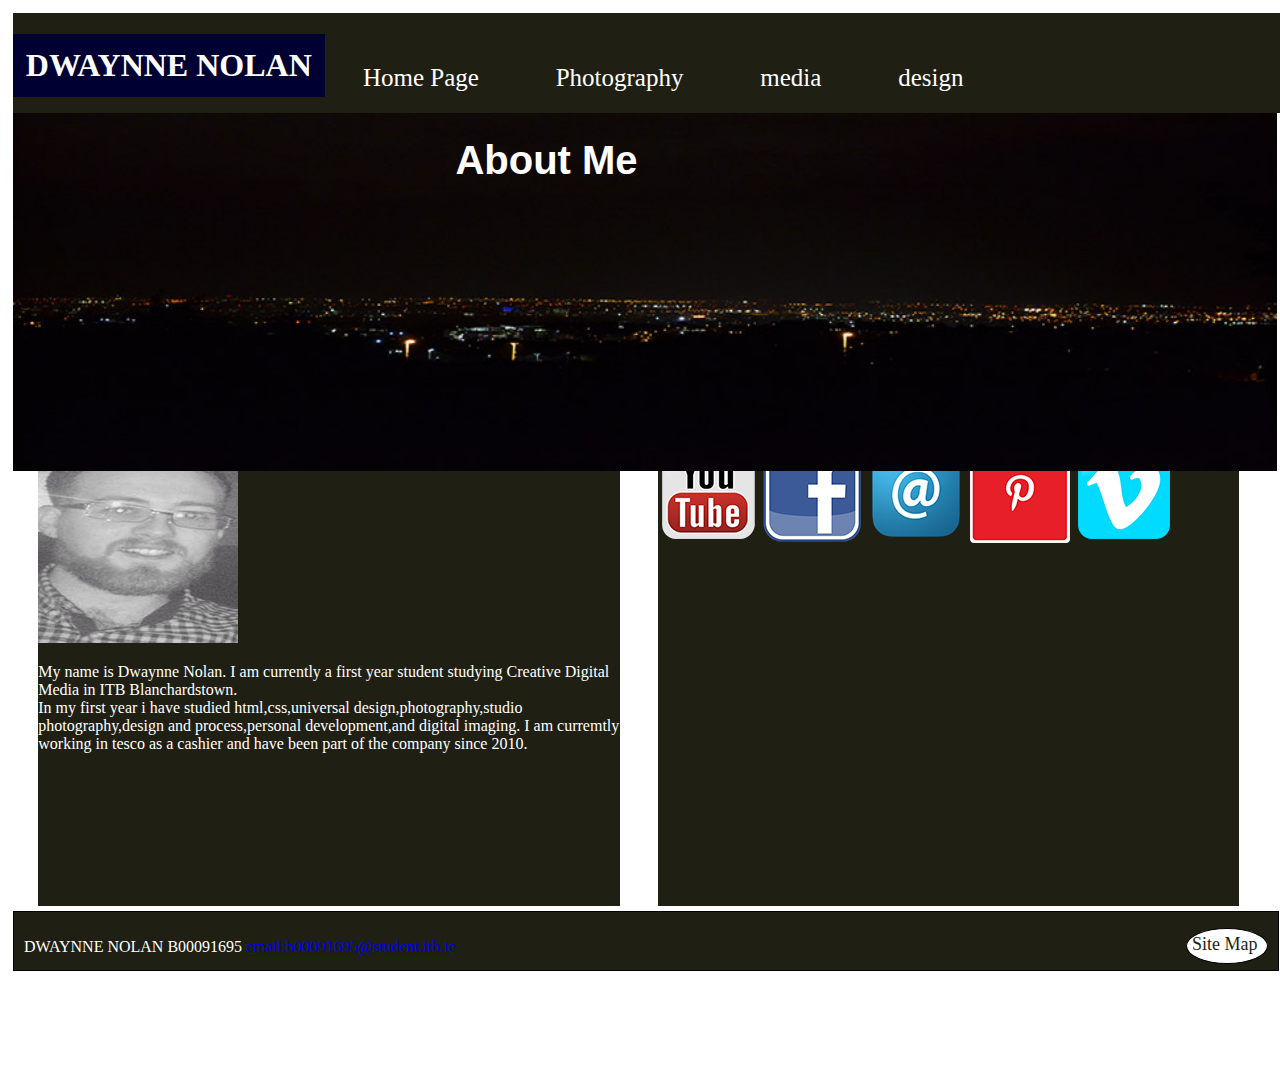
<file: index.html>
<!doctype html>
<html>
<head>
<meta charset="UTF-8">
<title>About Me</title>
<link rel="stylesheet" type="text/css" href="index.css">
</head>

<body>

<div class="container">

    <header>

    <h1> DWAYNNE NOLAN </h1>

    <ul>
        <li> <a href="index.html" target="blank">Home Page </a> </li>
        <li> <a href="photography.html" target="blank">Photography </a> </li>
        <li> <a href="media.html" target="blank">media </a> </li>
        <li> <a href="design.html" target="blank">design </a> </li>
    </ul>
    </header>

<div class="picture">
<img src="images/dublinskylineweb.jpg" alt="dublinskyline">
<h2> <span> About Me</span> </h2>
</div>

<div class="main">

<div class="section1">
<h1> About Me </h1>
<img src="images/dwaynnenolan.jpg" alt="dwaynnenolan">
<p>My name is Dwaynne Nolan. I am currently a first year student studying Creative Digital Media in ITB Blanchardstown.<br>
In my first year i have studied html,css,universal design,photography,studio photography,design and process,personal development,and digital imaging.
I am curremtly working in tesco as a cashier and have been part of the company since 2010.</p>

</div>

<div class="section2">
<h1> Social Media </h1>
<p>
<a href="https://www.youtube.com/channel/UC_-CqZcpH_z5oiu2anUxhMA" target="blank"><img src="images/youtubewebicon.png" alt="youtube"></a>  <a href="https://www.facebook.com/dwaynne.nolan" target="blank"><img src="images/facebookwebicon.png" alt="facebook"></a>    <a href="mailto:b00091695@student.itb.ie"><img src="images/emailwebicon.png" alt="email"></a>
<a href="https://www.pinterest.com/dwaynnenolan/" target="blank"><img src="images/pinterestwebicon.png" alt="pinterest"></a>  <a href="https://vimeo.com/home/myvideos" target="blank"><img src="images/vimeowebicon.png" alt="vimeo"></a>
</p>
</div>

</div>

<footer>
<p>
DWAYNNE NOLAN B00091695 <a href="mailto:b00091695@student.itb.ie"> email:b00091695@student.itb.ie</a>
</p>
<ul>
<li><a href="sitemap.html" target="blank">Site Map </a></li>
</ul>


</footer>



</div>

</body>
</html>
</file>
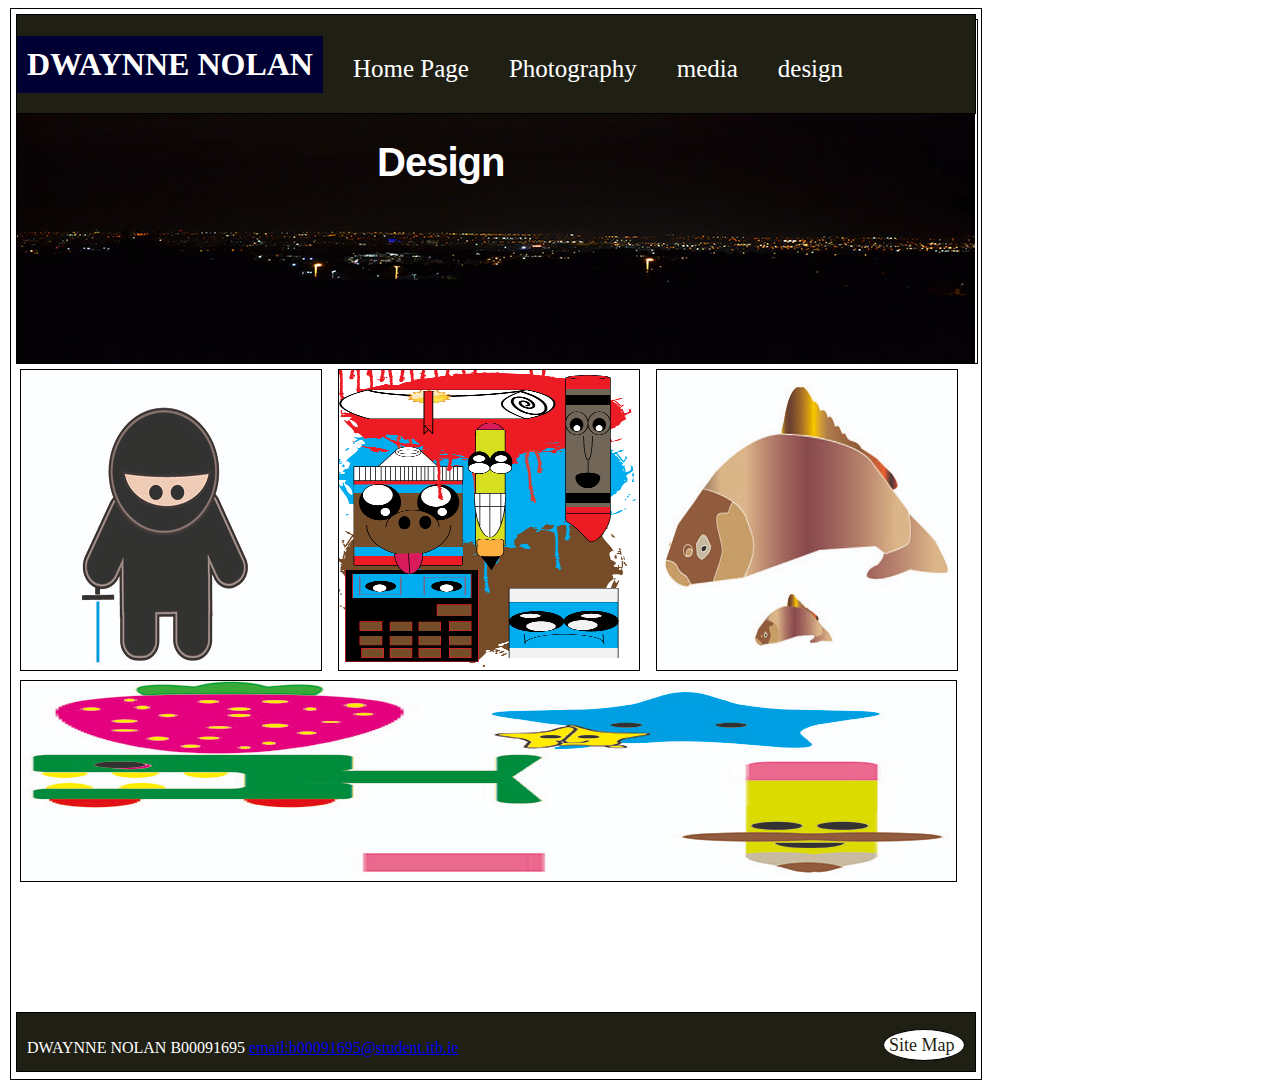
<file: design.html>
<!doctype html>
<html>
<head>
<meta charset="UTF-8">
<title>design</title>
<link rel="stylesheet" type="text/css" href="design.css">
</head>

<body>

<div class="container">

    <header>

    <h1> DWAYNNE NOLAN </h1>

    <ul>
        <li> <a href="index.html" target="blank">Home Page </a> </li>
        <li> <a href="photography.html" target="blank">Photography </a> </li>
        <li> <a href="media.html" target="blank">media </a> </li>
        <li> <a href="design.html" target="blank">design </a> </li>
    </ul>
    </header>

<div class="picture">
<img src="images/dublinskylineweb.jpg" alt="dublinskyline">
<h2> <span> Design </span> </h2>
</div>

<div class="main">
<img src="images/lab1-ninja.jpg" alt="ninja">
<img src="images/cartoonposter.gif" alt="cartoonposter">
<img src="images/lab4.jpg" alt="fish">
<img src="images/lab-2milkbun-shapes.jpg" alt="fish">
</div>

<footer>
<p>
DWAYNNE NOLAN B00091695 <a href="mailto:b00091695@student.itb.ie"> email:b00091695@student.itb.ie</a>
</p>
<ul>
<li><a href="sitemap.html" target="blank">Site Map </a></li>
</ul>


</footer>


</div>

</body>
</html>
</file>
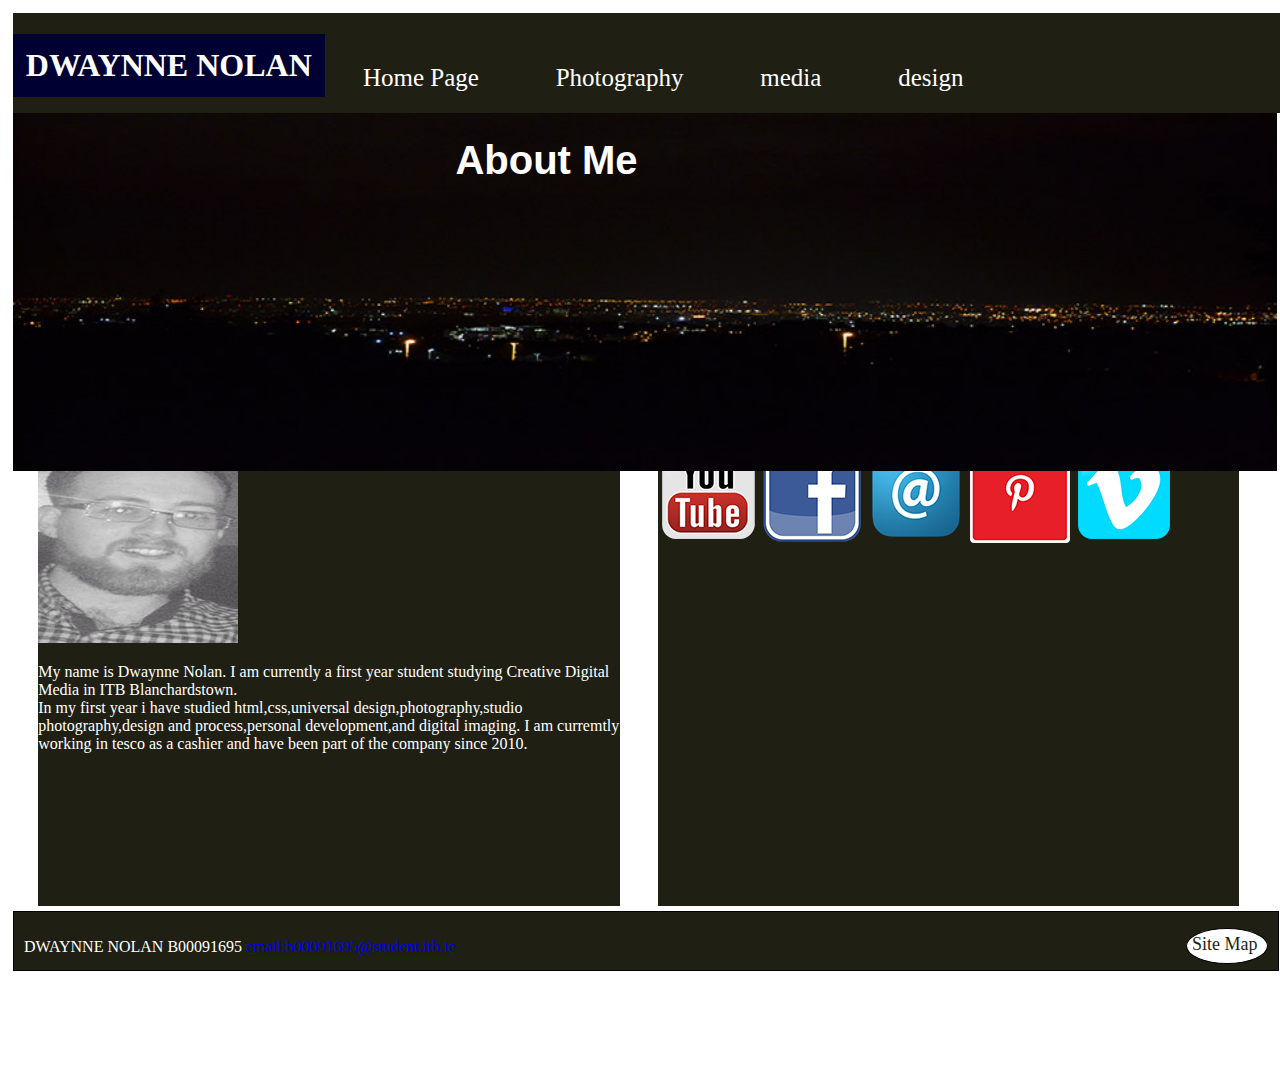
<file: homepage.html>
<!doctype html>
<html>
<head>
<meta charset="UTF-8">
<title>About Me</title>
<link rel="stylesheet" type="text/css" href="homepage.css">
</head>

<body>

<div class="container">

    <header>

    <h1> DWAYNNE NOLAN </h1>

    <ul>
        <li> <a href="homepage.html" target="blank">Home Page </a> </li>
        <li> <a href="photography.html" target="blank">Photography </a> </li>
        <li> <a href="media.html" target="blank">media </a> </li>
        <li> <a href="design.html" target="blank">design </a> </li>
    </ul>
    </header>

<div class="picture">
<img src="images/dublinskylineweb.jpg" alt="dublinskyline">
<h2> <span> About Me</span> </h2>
</div>

<div class="main">

<div class="section1">
<h1> About Me </h1>
<img src="images/dwaynnenolan.jpg" alt="dwaynnenolan">
<p>My name is Dwaynne Nolan. I am currently a first year student studying Creative Digital Media in ITB Blanchardstown.<br>
In my first year i have studied html,css,universal design,photography,studio photography,design and process,personal development,and digital imaging.
I am curremtly working in tesco as a cashier and have been part of the company since 2010.</p>

</div>

<div class="section2">
<h1> Social Media </h1>
<p>
<a href="https://www.youtube.com/channel/UC_-CqZcpH_z5oiu2anUxhMA" target="blank"><img src="images/youtubewebicon.png" alt="youtube"></a>  <a href="https://www.facebook.com/dwaynne.nolan" target="blank"><img src="images/facebookwebicon.png" alt="facebook"></a>    <a href="mailto:b00091695@student.itb.ie"><img src="images/emailwebicon.png" alt="email"></a>
<a href="https://www.pinterest.com/dwaynnenolan/" target="blank"><img src="images/pinterestwebicon.png" alt="pinterest"></a>  <a href="https://vimeo.com/home/myvideos" target="blank"><img src="images/vimeowebicon.png" alt="vimeo"></a>
</p>
</div>

</div>

<footer>
<p>
DWAYNNE NOLAN B00091695 <a href="mailto:b00091695@student.itb.ie"> email:b00091695@student.itb.ie</a>
</p>
<ul>
<li><a href="sitemap.html" target="blank">Site Map </a></li>
</ul>


</footer>



</div>

</body>
</html>
</file>
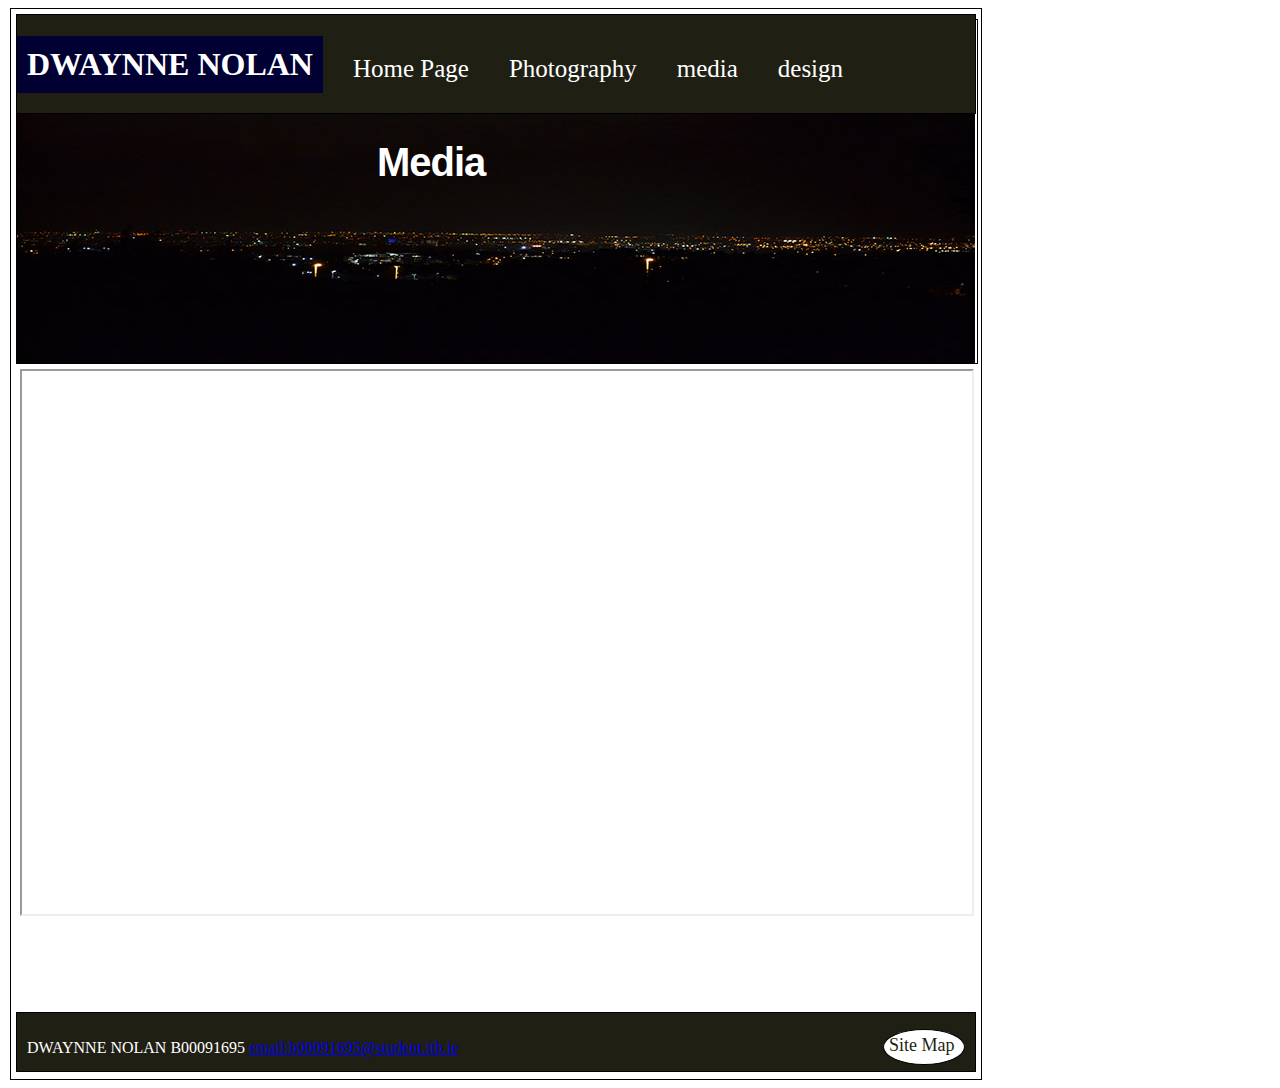
<file: media.html>
<!doctype html>
<html>
<head>
<meta charset="UTF-8">
<title>media</title>
<link rel="stylesheet" type="text/css" href="media.css">
</head>

<body>

<div class="container">

    <header>

    <h1> DWAYNNE NOLAN </h1>

    <ul>
        <li> <a href="index.html" target="blank">Home Page </a> </li>
        <li> <a href="photography.html" target="blank">Photography </a> </li>
        <li> <a href="media.html" target="blank">media </a> </li>
        <li> <a href="design.html" target="blank">design </a> </li>
    </ul>
    </header>

<div class="picture">
<img src="images/dublinskylineweb.jpg" alt="dublinskyline">
<h2> <span> Media </span> </h2>
</div>

<div class="main">
<iframe src="https://www.youtube.com/embed/xf-oUKwtaxs"></iframe>
</div>

<footer>
<p>
DWAYNNE NOLAN B00091695 <a href="mailto:b00091695@student.itb.ie"> email:b00091695@student.itb.ie</a>
</p>
<ul>
<li><a href="sitemap.html" target="blank">Site Map </a></li>
</ul>


</footer>


</div>

</body>
</html>
</file>
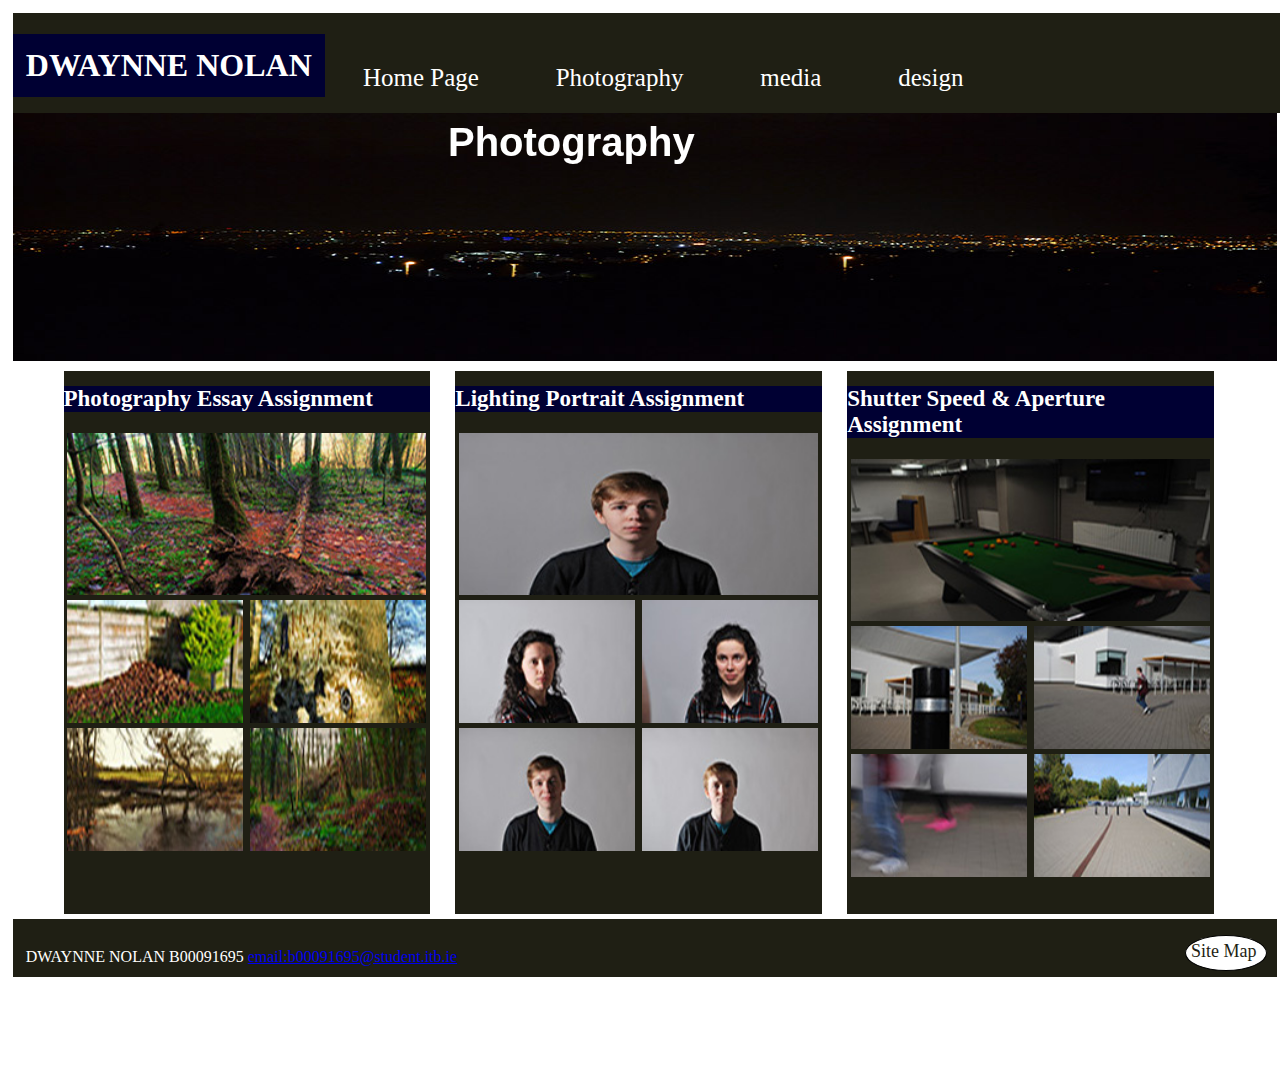
<file: photography.html>
<!doctype html>
<html>
<head>
<meta charset="UTF-8">
<title>photography</title>
<link rel="stylesheet" type="text/css" href="photography.css">
</head>

<body>

<div class="container">

    <header>

    <h1> DWAYNNE NOLAN </h1>

    <ul>
        <li> <a href="index.html" target="blank">Home Page </a> </li>
        <li> <a href="photography.html" target="blank">Photography </a> </li>
        <li> <a href="media.html" target="blank">media </a> </li>
        <li> <a href="design.html" target="blank">design </a> </li>
    </ul>
    </header>

<div class="picture">
<img src="images/dublinskylineweb.jpg" alt="dublinskyline">
<h2> <span>Photography </span> </h2>
</div>

<div class="main">

<div class="section1">
<h1> Photography Essay Assignment</h1>
<img src="images/photography7.jpg" id="image1" alt="forrest">
<img src="images/photography8.jpg" id="image2" alt="forrest">
<img src="images/photography1.jpg" id="image3" alt="forrest">
<img src="images/photography2.jpg" id="image4" alt="forrest">
<img src="images/photography3.jpg" id="image5" alt="forrest">



</div>

<div class="section2">

<h1> Lighting Portrait Assignment  </h1>

<img src="images/loop1.jpg" id="image6" alt="loop">
<img src="images/broad1.jpg" id="image7" alt="broad">
<img src="images/butterfly1.jpg" id="image8" alt="butterfly">
<img src="images/rembrandt1.jpg" id="image9" alt="rembrandt">
<img src="images/split1.jpg" id="image10" alt="split">

</div>

<div class="section3">
<h1> Shutter Speed & Aperture Assignment </h1>
<img src="images/shutterspeed1.jpg" id="image11" alt="shutterspeed">
<img src="images/aperture1.jpg" id="image12" alt="apature1">
<img src="images/aperture2.jpg" id="image13" alt="apature2">
<img src="images/shutterspeed2.jpg" id="image14" alt="shutterspeed2">
<img src="images/aperture3.jpg" id="image15" alt="apature3">


</div>



</div>

<footer>
<p>
DWAYNNE NOLAN B00091695 <a href="mailto:b00091695@student.itb.ie"> email:b00091695@student.itb.ie</a>
</p>
<ul>
<li><a href="sitemap.html" target="blank">Site Map </a></li>
</ul>


</footer>


</div>

</body>
</html>
</file>
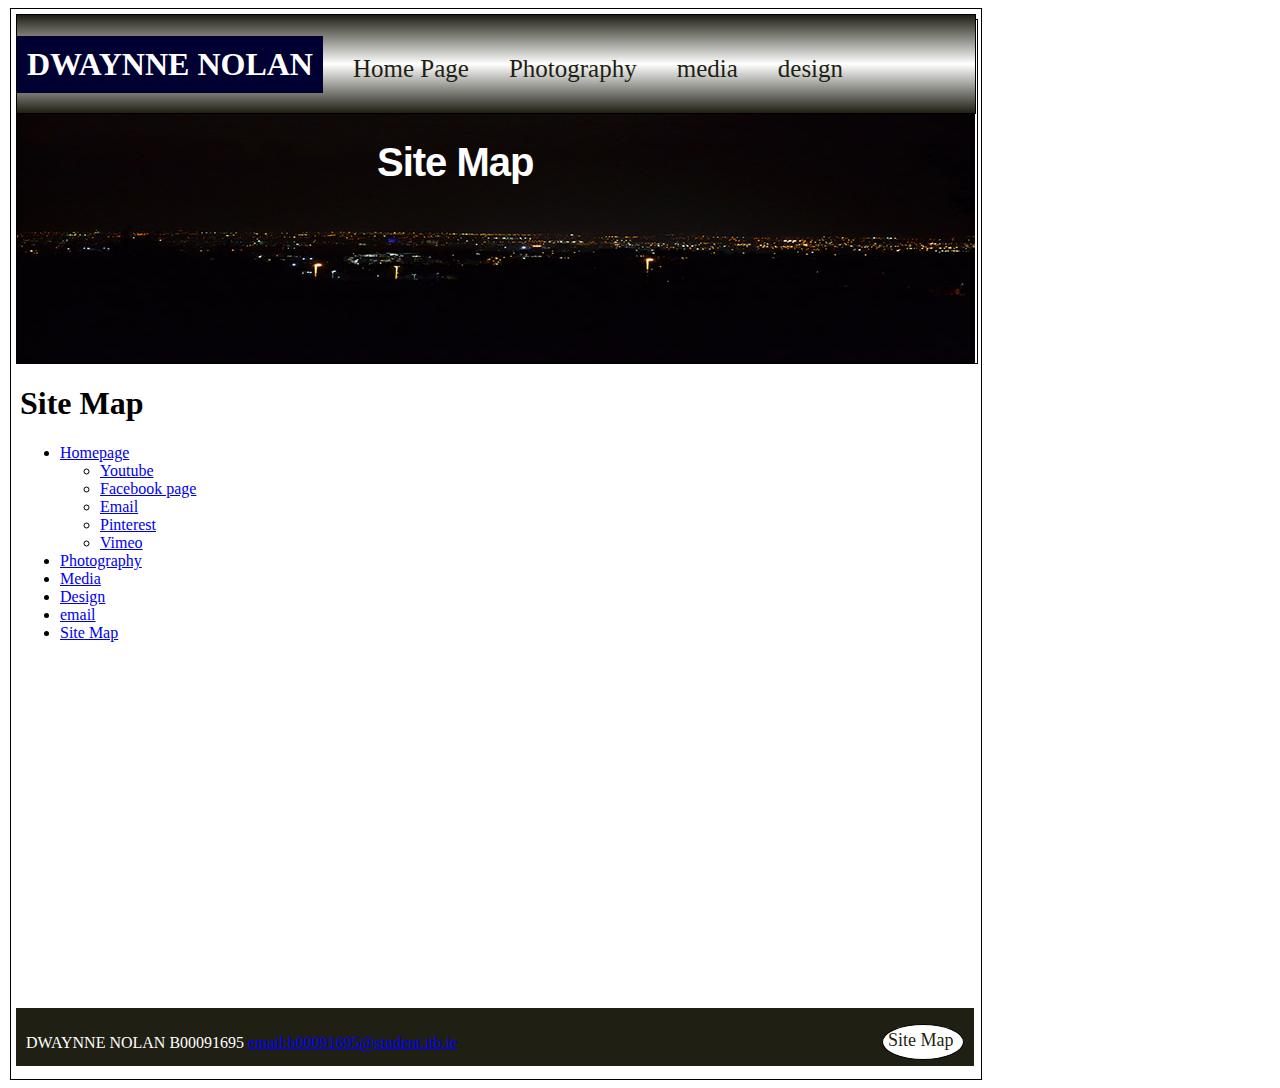
<file: sitemap.html>
<!doctype html>
<html>
<head>
<meta charset="UTF-8">
<title>site map</title>
<link rel="stylesheet" type="text/css" href="sitemap.css">
</head>

<body>

<div class="container">

    <header>

    <h1> DWAYNNE NOLAN </h1>

    <ul>
        <li> <a href="index.html" target="blank">Home Page </a> </li>
        <li> <a href="photography.html" target="blank">Photography </a> </li>
        <li> <a href="media.html" target="blank">media </a> </li>
        <li> <a href="design.html" target="blank">design </a> </li>
    </ul>
    </header>

<div class="picture">
<img src="images/dublinskylineweb.jpg" alt="dublinskyline">
<h2> <span> Site Map </span> </h2>
</div>

<div class="main">

<h1>Site Map </h1>

<ul>
    <li><a href="homepage.html">Homepage</a>
	<ul>
	<li><a href="https://www.youtube.com/channel/UC_-CqZcpH_z5oiu2anUxhMA" target="blank">Youtube</a></li>
	<li><a href="https://www.facebook.com/dwaynne.nolan" target="blank">Facebook page</a></li>
	<li><a href="mailto:b00091695@student.itb.ie">Email</a></li>
	<li><a href="https://www.pinterest.com/dwaynnenolan/" target="blank">Pinterest</a></li>
	<li><a href="https://vimeo.com/home/myvideos" target="blank">Vimeo</a></li>
	</ul>
	<li><a href="photography.html">Photography</a></li>
	<li><a href="media.html">Media</a></li>
	<li><a href="castandcrew.html">Design</a></li>
	<li><a href="mailto:dwaynnenolan@live.ie"> email</a></li>
	<li><a href="ballerssitemap.html">Site Map</a></li>
</ul>
</div>

<footer>
<p>
DWAYNNE NOLAN B00091695 <a href="mailto:b00091695@student.itb.ie"> email:b00091695@student.itb.ie</a>
</p>
<ul>
<li><a href="sitemap.html" target="blank">Site Map </a></li>
</ul>
</footer>


</div>

</body>
</html>
</file>
<file: index.css>
@charset "UTF-8";

.container{ padding:5px;
           width:100%;
           height:1060px;
           }
           
header{
        width:100%;          
        height:100px;
        background-color:#1f1f14;
        position:fixed;
        z-index:1;
        }
        
header h1{ color:white;
           float:left;
           padding:1%;
           background-color:#000033;
           }
           
header ul{margin:0;
          padding:0;
          }
          
header ul li{
             list-style:none;
             font-size:25px;
             }
             
header ul li a {
                text-decoration:none;
                float:left;
                padding:4% 3% 3% 3%;
                color:white;
                } 
                
header ul li a:hover{color:green;
                     background-color:white;
                     padding:3%;
                     }
                     
 header ul li a:active{color:red;}
 
 .picture{
         width:100%;          
         height:343px;
         margin-top:5px;
         margin-left:auto;
         margin-right:auto;
         position:relative;
        }
.picture img{
             width:100%;
             }
        
 h2 { 
   position: absolute; 
   top: 100px; 
   left: 30%;
   right:30%;
   width: 100%;
    font-family: "Times New Roman", Times, serif;
   }
   
h2 span { 
   color: white; 
   font: bold 40px/45px Helvetica, Sans-Serif;   
   padding: 5%; 
}          
        
.main{  
      width:100%;          
      height:543px;
      background-color:white;
      margin-top:2px;
      margin-right:2%;
      
        } 
        
.section1{
                   width:46%;
	            height:543px;
	            background-color:#1f1f14;
	            float:left;
	            color:white;
	            margin-right:3%;
	            margin-left:2%;
	            display:inline;
          }
          
h1{
    font-family: "Times New Roman", Times, serif;
   color:white;
   background-color:#000033;
   }
        
            
.section2{
                   width:46%;
	            height:543px;
	            background-color:#1f1f14;
	            float:left;
	            color:white;
	            margin-right:2%;
	            display:inline;
          } 
          
 p{
    font-family: "Times New Roman", Times, serif;
  }
  
footer{
       width:100%;
       height:58px;
       border:1px solid black;
       background-color:#1f1f14;
       margin-top:5px;
       
       }

footer p{
          font-family: "Times New Roman", Times, serif;
         display:inline;
         color:white;
         float:left;
         padding:10px;
         }

footer ul{
          list-style-type:none;
          }
         
footer ul li{
               float:right;
               background-color:white;
               color:#000033;
               border:1px solid black;
               border-radius:100%;
               width:70px;
               height:24px;
               font-size:18px;
               margin-bottom:20px;
               margin-right:10px;
               text-decoration:none;
               padding:5px;
               }
               
  footer ul li a{
               text-decoration:none;
               list-style:none;
               color:#1f1f14;
               }
</file>
<file: design.css>
@charset "UTF-8";
      
.container{ padding:5px ;
           margin:2px;
           border:1px solid black;
           width:960px;
           height:1060px;
           
           }
           
header{
        width:958px;          
        height:98px;
        background-color:#1f1f14;
        border:1px solid black;
        position:fixed;
        z-index:1;
        }
        
header h1{
           font-family: "Times New Roman", Times, serif;
          color:white;
           float:left;
           padding:10px;
           background-color:#000033;
           }

          
header ul{margin:0;
          padding:0;
          }
          
header ul li{
             list-style:none;
             font-size:25px;
             
             }
             
header ul li a {
                text-decoration:none;
                float:left;
                padding:40px 10px 0px 30px;
                color:white;
                }
                
header ul li a:hover{color:green;
                     background-color:white;
                     padding:20px;
                     }
 header ul li a:active{color:red;}                    
                            
  
              
.picture{
        width:958px;          
        height:343px;
        border:1px solid black;
        margin-top:5px;
        }
        
 .picture { 
   position: relative; 
   width: 100%;
}

h2 { 
 font-family: "Times New Roman", Times, serif;
   position: absolute; 
   top: 100px; 
   left: 350px; 
   width: 100%; 
    
}  

h2 span { 
   color: white; 
   font: bold 40px/45px Helvetica, Sans-Serif; 
   letter-spacing: -1px;  
   padding: 10px;
   
}
h2 span.spacer {
   padding:0 5px;
}
        
.main{  
      width:950px;          
              height:543px;
              background-color:white;
              margin-top:5px;
              margin-right:4px;
              margin-left:4px;      
        }
        
.main img{
          border:1px solid black;
          margin-right:12px;
          margin-bottom:5px;
          
          }
        
     
        
          
footer{
       width:958px;
       height:58px;
       border:1px solid black;
       background-color:#1f1f14;
       margin-top:100px;
       
       }

footer p{
          font-family: "Times New Roman", Times, serif;
         display:inline;
         color:white;
         float:left;
         padding:10px;
         }
         
footer ul{
          list-style-type:none;
          }
         
footer ul li{
               float:right;
               background-color:white;
               color:#000033;
               border:1px solid black;
               border-radius:100%;
               width:70px;
               height:20px;
               font-size:18px;
               margin-bottom:20px;
               margin-right:10px;
               text-decoration:none;
               padding:5px;
               }
               
 footer ul li a{
               text-decoration:none;
               list-style:none;
               color:#1f1f14;
               }
</file>
<file: homepage.css>
@charset "UTF-8";

.container{ padding:5px;
           width:100%;
           height:1060px;
           }
           
header{
        width:100%;          
        height:100px;
        background-color:#1f1f14;
        position:fixed;
        z-index:1;
        }
        
header h1{ color:white;
           float:left;
           padding:1%;
           background-color:#000033;
           }
           
header ul{margin:0;
          padding:0;
          }
          
header ul li{
             list-style:none;
             font-size:25px;
             }
             
header ul li a {
                text-decoration:none;
                float:left;
                padding:4% 3% 3% 3%;
                color:white;
                } 
                
header ul li a:hover{color:green;
                     background-color:white;
                     padding:3%;
                     }
                     
 header ul li a:active{color:red;}
 
 .picture{
         width:100%;          
         height:343px;
         margin-top:5px;
         margin-left:auto;
         margin-right:auto;
         position:relative;
        }
.picture img{
             width:100%;
             }
        
 h2 { 
   position: absolute; 
   top: 100px; 
   left: 30%;
   right:30%;
   width: 100%;
    font-family: "Times New Roman", Times, serif;
   }
   
h2 span { 
   color: white; 
   font: bold 40px/45px Helvetica, Sans-Serif;   
   padding: 5%; 
}          
        
.main{  
      width:100%;          
      height:543px;
      background-color:white;
      margin-top:2px;
      margin-right:2%;
      
        } 
        
.section1{
                   width:46%;
	            height:543px;
	            background-color:#1f1f14;
	            float:left;
	            color:white;
	            margin-right:3%;
	            margin-left:2%;
	            display:inline;
          }
          
h1{
    font-family: "Times New Roman", Times, serif;
   color:white;
   background-color:#000033;
   }
        
            
.section2{
                   width:46%;
	            height:543px;
	            background-color:#1f1f14;
	            float:left;
	            color:white;
	            margin-right:2%;
	            display:inline;
          } 
          
 p{
    font-family: "Times New Roman", Times, serif;
  }
  
footer{
       width:100%;
       height:58px;
       border:1px solid black;
       background-color:#1f1f14;
       margin-top:5px;
       
       }

footer p{
          font-family: "Times New Roman", Times, serif;
         display:inline;
         color:white;
         float:left;
         padding:10px;
         }

footer ul{
          list-style-type:none;
          }
         
footer ul li{
               float:right;
               background-color:white;
               color:#000033;
               border:1px solid black;
               border-radius:100%;
               width:70px;
               height:24px;
               font-size:18px;
               margin-bottom:20px;
               margin-right:10px;
               text-decoration:none;
               padding:5px;
               }
               
  footer ul li a{
               text-decoration:none;
               list-style:none;
               color:#1f1f14;
               }
</file>
<file: media.css>
@charset "UTF-8";
      
.container{ padding:5px ;
           margin:2px;
           border:1px solid black;
           width:960px;
           height:1060px;
           
           }
           
header{
        width:958px;          
        height:98px;
        background-color:#1f1f14;
        border:1px solid black;
        position:fixed;
        z-index:1;
        }
        
header h1{
           font-family: "Times New Roman", Times, serif;
          color:white;
           float:left;
           padding:10px;
           background-color:#000033;
           }

          
header ul{margin:0;
          padding:0;
          }
          
header ul li{
             list-style:none;
             font-size:25px;
             }
             
header ul li a {
                text-decoration:none;
                float:left;
                padding:40px 10px 0px 30px;
                color:white;
                }
                
header ul li a:hover{color:green;
                     background-color:white;
                     padding:20px;
                     }
 header ul li a:active{color:red;}                    
                            
  
              
.picture{
        width:958px;          
        height:343px;
        border:1px solid black;
        margin-top:5px;
        }
        
 .picture { 
   position: relative; 
   width: 100%;
}

h2 { 
 font-family: "Times New Roman", Times, serif;
   position: absolute; 
   top: 100px; 
   left: 350px; 
   width: 100%; 
    
}  

h2 span { 
   color: white; 
   font: bold 40px/45px Helvetica, Sans-Serif; 
   letter-spacing: -1px;  
   padding: 10px;
   
}
h2 span.spacer {
   padding:0 5px;
}
        
.main{  
      width:950px;          
              height:543px;
              background-color:white;
              margin-top:5px;
              margin-right:4px;
              margin-left:4px;      
        }
        
iframe{
       height:543px;
      width:950px;
      }
      
iframe:focus { 
    outline: none;
}

iframe[seamless] { 
    display: block;
}      
        
     
        
          
footer{
       width:958px;
       height:58px;
       border:1px solid black;
       background-color:#1f1f14;
       margin-top:100px;
       
       }

footer p{
          font-family: "Times New Roman", Times, serif;
         display:inline;
         color:white;
         float:left;
         padding:10px;
         }
         
footer ul{
          list-style-type:none;
          }
         
footer ul li{
               float:right;
               background-color:white;
               color:#000033;
               border:1px solid black;
               border-radius:100%;
               width:70px;
               height:24px;
               font-size:18px;
               margin-bottom:10px;
               margin-right:10px;
               text-decoration:none;
               padding:5px;
               }
               
footer ul li a{
               text-decoration:none;
               list-style:none;
               color:#1f1f14;
               }
</file>
<file: photography.css>
@charset "UTF-8";

.container{ padding:5px;
           width:100%;
           height:1060px;
           }
           
header{
        width:100%;          
        height:100px;
        background-color:#1f1f14;
        position:fixed;
        }
        
header h1{
           font-family: "Times New Roman", Times, serif;
          color:white;
           float:left;
           padding:1%;
           background-color:#000033;
           }
           
header ul{margin:0;
          padding:0;
          }
          
header ul li{
             list-style:none;
             font-size:25px;
             }
             
header ul li a {
                text-decoration:none;
                float:left;
                padding:4% 3% 3% 3%;
                color:white;
                } 
                
header ul li a:hover{color:green;
                     background-color:white;
                     padding:3%;
                     }
                     
 header ul li a:active{color:red;}
 
 .picture{
         width:100%;          
         height:343px;
         margin-top:5px;
         margin-left:auto;
         margin-right:auto;
         float:left;
        }
.picture img{
             width:100%;
             height:343px;
             }
        
 h2 {
    font-family: "Times New Roman", Times, serif;
   position: absolute; 
   top: 100px; 
   left: 30%; 
   width: 100%;
   }
   
h2 span { 
   color: white; 
   font: bold 40px/45px Helvetica, Sans-Serif;   
   padding: 5%; 
}   


.main{  
      width:100%;          
      height:543px;
      background-color:white;
      margin-top:5px;
      margin-right:2%;
      margin-left:2%;
      z-index:1;
        } 
        
        
.section1{
          width:29%;
          height:543px;
          background-color:#1f1f14;
          float:left;
          clear:both;
          color:white;
          margin-right:2%;
          margin-left:2%;
          margin-top:10px
          }
          
.section1 img{
              
              
              margin-top:5px;
              margin-left:1%;
              margin-right:1%;
              float:left;
              }
              
#image1{
        width:98%;
        }
#image2{
        width:48%;
        } 
#image3{
        width:48%;
        
        }
#image4{
        width:48%;
        }
#image5{
        width:48%;
        }               
#image6{
        width:98%;
        }
 #image7{
        width:48%;
        } 
#image8{
        width:48%;
        }
#image9{
	width:48%;
        }
#image10{
        width:48%;
        }        
#image11{
        width:98%;
        }  
#image12{
        width:48%;
        }
#image13{
        width:48%;
        }
#image14{
        width:48%;
        }
#image15{
        width:48%;
        }   
              
.section1 h1{background-color:#000033;
              font-size:23px}  

.section2{
          width:29%;
          height:543px;
          background-color:#1f1f14;
          float:left;
          color:white;
          margin-right:2%;
          margin-top:10px;
          }
          
.section2 img{
              margin-top:5px;
              margin-left:1%;
              margin-right:1%;
              float:left;
              }
              
.section2 h1{background-color:#000033;
             font-size:23px}    

.section3{
          width:29%;
          height:543px;
          background-color:#1f1f14;
          float:left;
          color:white;
          margin-right:2%;
          margin-top:10px;
          }
          
.section3 img{
              margin-top:5px;
              margin-left:1%;
              margin-right:1%;
              float:left;
              }
              
.section3 h1{background-color:#000033;
             font-size:23px}
             
 p{
    font-family: "Times New Roman", Times, serif;}
    
footer{
       width:100%;
       height:58px;
       background-color:#1f1f14;
       margin-top:5px;
       float:left;
       clear:both;
       }

footer p{
          font-family: "Times New Roman", Times, serif;
         display:inline;
         color:white;
         float:left;
         padding:1%;
         }
         
footer ul{
          list-style:none;
          margin-bottom:1%;
          box-shadow: 0 4px 2px -2px gray;
          }
         
         
footer ul li{
               float:right;
               background-color:white;
               color:#000033;
               border:1px solid black;
               border-radius:100%;
               width:70px;
               height:24px;
               font-size:18px;
               margin-bottom:10px;
               margin-right:10px;
               text-decoration:none;
               padding:5px;
               }
               
footer ul li a{
               text-decoration:none;
               list-style:none;
               color:#1f1f14;
               }
</file>
<file: sitemap.css>
@charset "UTF-8";
      
.container{ padding:5px ;
           margin:2px;
           border:1px solid black;
           width:960px;
           height:1060px;
           
           }
           
header{
        width:958px;          
        height:98px;
            background: #1f1f14; /* For browsers that do not support gradients */
	    background: -webkit-linear-gradient(#1f1f14,white,#1f1f14); /* For Safari 5.1 to 6.0 */
	    background: -o-linear-gradient(#1f1f14, white,#1f1f14); /* For Opera 11.1 to 12.0 */
	    background: -moz-linear-gradient(#1f1f14, white,#1f1f14); /* For Firefox 3.6 to 15 */
	    background: linear-gradient(#1f1f14, white,#1f1f14); /* Standard syntax */
        border:1px solid black;
        position:fixed;
        z-index:1;
        }
        
header h1{
           font-family: "Times New Roman", Times, serif;
          color:white;
           float:left;
           padding:10px;
           background-color:#000033;
           }

          
header ul{margin:0;
          padding:0;
          }
          
header ul li{
             list-style:none;
             font-size:25px;
             }
             
header ul li a {
                text-decoration:none;
                float:left;
                padding:40px 10px 0px 30px;
                color:#1f1f14;
                }
                
header ul li a:hover{color:green;
                     background-color:white;
                     padding:20px;
                     }
 header ul li a:active{color:red;}                    
                            
  
              
.picture{
        width:958px;          
        height:343px;
        border:1px solid black;
        margin-top:5px;
        }
        
 .picture { 
   position: relative; 
   width: 100%;
}

h2 { 
 font-family: "Times New Roman", Times, serif;
   position: absolute; 
   top: 100px; 
   left: 350px; 
   width: 100%; 
    
}  

h2 span { 
   color: white; 
   font: bold 40px/45px Helvetica, Sans-Serif; 
   letter-spacing: -1px;  
   padding: 10px;
   
}
h2 span.spacer {
   padding:0 5px;
}
        
.main{  
      width:950px;          
              height:543px;
              background-color:white;
              margin-top:5px;
              margin-right:4px;
              margin-left:4px; 
               font-family: "Times New Roman", Times, serif;
        }
        
    
        
     
        
          
footer{
       float:left;
       width:958px;
       height:58px;
       background-color:#1f1f14;
       margin-top:80px;
       }

footer p{
          font-family: "Times New Roman", Times, serif;
         display:inline;
         color:white;
         float:left;
         padding:10px;
         }
         
footer ul{
          list-style-type:none;
          }
         
footer ul li{
               float:right;
               background-color:white;
               color:#000033;
               border:1px solid black;
               border-radius:100%;
               width:70px;
               height:24px;
               font-size:18px;
               margin-bottom:10px;
               margin-right:10px;
               text-decoration:none;
               padding:5px;
               }
               
 footer ul li a{
               text-decoration:none;
               list-style:none;
               color:#1f1f14;
               }
</file>
